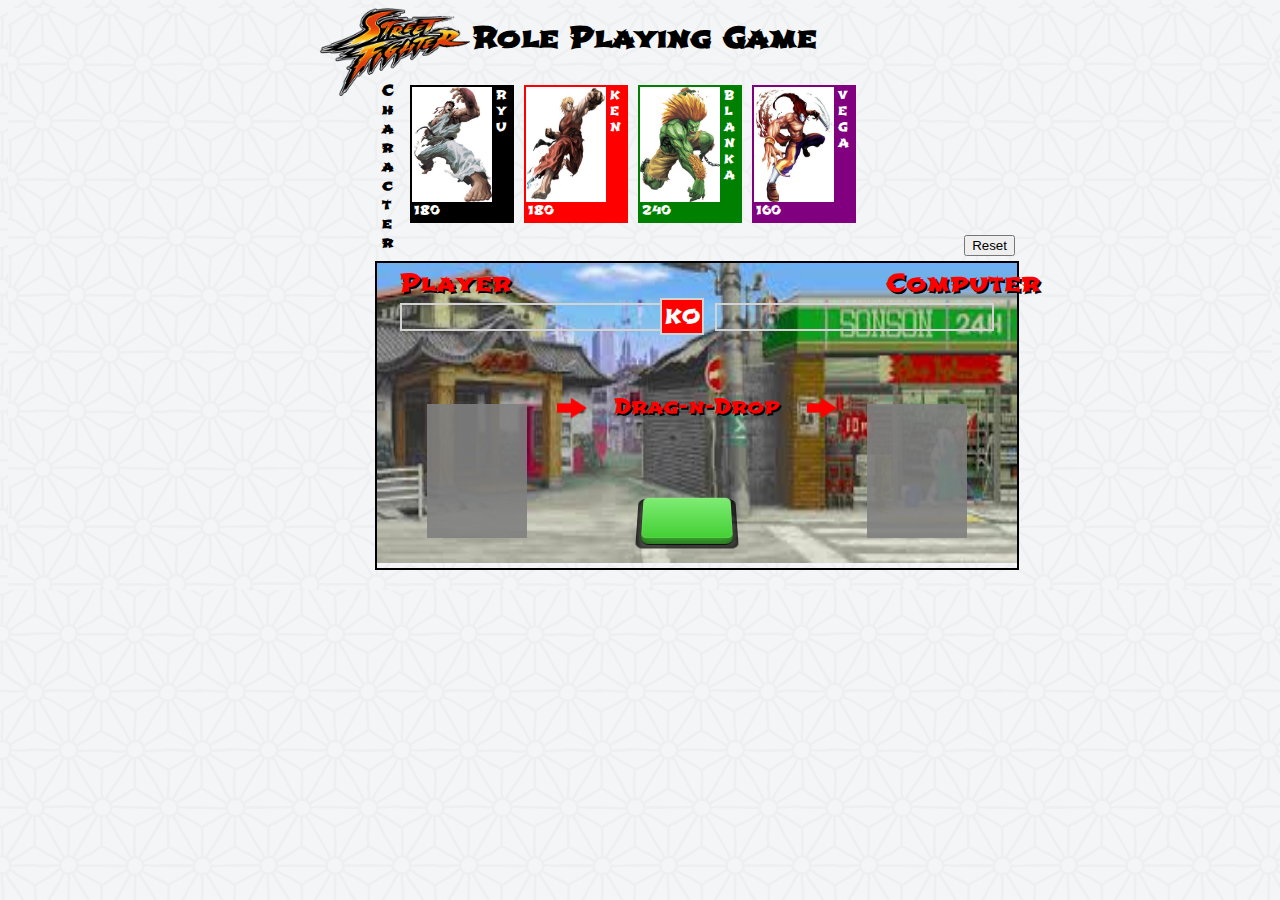
<file: index.html>
<!DOCTYPE html>
<html lang="en">
<head>
  <meta charset="UTF-8">
  <meta name="viewport" content="width=device-width, initial-scale=1">

  <script src="https://cdnjs.cloudflare.com/ajax/libs/jquery/3.2.1/jquery.min.js"></script>
  <link rel="stylesheet" href="https://maxcdn.bootstrapcdn.com/bootstrap/3.3.6/css/bootstrap.min.css" integrity="sha384-1q8mTJOASx8j1Au+a5WDVnPi2lkFfwwEAa8hDDdjZlpLegxhjVME1fgjWPGmkzs7" crossorigin="anonymous">
  <link href="https://fonts.googleapis.com/css?family=Shojumaru" rel="stylesheet">
  <link href="assets/css/style.css" rel="stylesheet">

  <title>RPG</title>
</head>
<body>
  <div class="container">
		<img class="logo" src="assets/images/logo.png">
		
		<div class="main">
	    <div class="title">
	      <h1 class="title-text">Role Playing Game</h1>
	    </div>

	    <div class="char">
	      <h2 class="row-text" id="char_title">C h a r a c t e r</h2>
	      <div class="gen-row" id="char_row">
	      </div> 
	    </div>

			<div class="reset-row"><button id="reset_btn">Reset</button></div>

	    <div class="arena">
	    	<div class="name-row">
					<div id="name-player">Player</div>
					<div id="name-comp">Computer</div>
	    	</div>

	    	<div class="player-meter">
					<div class="progress player-progress">
					  <div class="progress-bar player-bar" id="player_meter"></div>
					</div>
	    	</div>
	    	<div id="ko">KO</div>
	    	<div class="defender-meter">
					<div class="progress defender-progress">
					  <div class="progress-bar defender-bar" id="defender_meter" style="width:100%"></div>
					</div>
	    	</div>

				<img class="arena-img" src="assets/images/stage_base.jpg">
				<div class="player-box" id="player_box" ondrop="dropPlayer(event)" ondragover="allowDrop(event);"></div>

				<div class="fight" id="fight_info"></div>
				<img src="assets/images/arrow.png" id="arrow_left">
				<img src="assets/images/arrow.png" id="arrow_right">
				<img src="assets/images/arrow_down.png" id="arrow_down">

				<div class="button" id="fight_btn"><div class="outer"><div class="height"><div class="inner"></div></div></div></div>

				<div class="defender-box" id="defender_box" ondrop="dropDefender(event)" ondragover="allowDrop(event);"></div>
				<div></div>
	    </div>

	  </div>
  </div>

  <script src="assets/javascript/game.js"></script>
</body>
</html>
</file>
<file: assets/css/style.css>
html,
body {
	font-family: 'Shojumaru', cursive;
	font-size: 14px;
	background-image: url("../images/asanoha.png");
	position: relative;
}

.logo {
	position: absolute;
	top: 0;
	left: 0px;
	width: 150px;
	height: auto;
}

.container {
	position: relative;
	max-width: 640px;
	margin: auto;
}

.main {
	position: relative;
	display: flex;
	flex-direction: column;
	top: 0;
	left: 55px;
}

h1 {
	padding: 0 0 0 18px;
	margin: 0;
	text-align: left;
}

h2 {
	font-size: 14px;
	padding: 0;
	margin: 0;
}

img {
	height: 100%;
	width: auto;
}

p {
	text-align: left;
	padding-left: 2px;
	margin: 0;
	height: 14px;
	font-size: 12px;
}

.char {
	display: flex;
	flex-direction: row;
	margin: 0px 7px 7px 7px;
	align-items: center;
}

.title {
	height: 60px;
	width: 520px;
	margin-left: 80px;
	margin-bottom: 10px;
}

.title-text {
	width: 500px;
	padding-left: 18px;
	line-height: 60px;
}

.char {
	height: 150px;
}

.arena {
	position: relative;
	width: 100%;
	margin-bottom: 20px;
	border: 2px solid black;
}

.arena-img {
	width: 100%;
	height: 300px;
}

.player-meter {
	position: absolute;
	height: 24px;
	top: 40px;
	left: 23px;
	width: 43%;
	border: 2px solid lightgrey;
}

.defender-meter {
	position: absolute;
	height: 24px;
	top: 40px;
	right: 23px;
	width: 43%;
	border: 2px solid lightgrey;
}

#ko {
	position: absolute;
	top: 35px;
	left: 283px;
	height: 33px;
	width: 40px;
	background-color: red;
	color: white;
	font-size: 20px;
	line-height: 33px;
	text-align: center;
	border: 2px solid lightgrey;
}

.name-row {
	position: absolute;
	top: 4px;
	width: 100%;
	padding-left: 23px;
	padding-right: 23px;
	display: flex;
	flex-direction: row;
	justify-content: space-between;
	font-size: 24px;
	color: red;
	text-shadow: 2px 2px #000000;
}

.player-box,
.defender-box {
	position: absolute;
	z-index: 2;
	height: 134px;
	width: 100px;
	background-color: grey;
	opacity: 0.9;
	bottom: 30px;
}

.player-box {
	left: 50px;
}

.defender-box {
	right: 50px;
}

.fight {
	position: absolute;
	top: 130px;
	width: 100%;
	color: red;
	text-align: center;
	font-size: 30px;
	text-shadow: 2px 2px #000000;w;
}

#arrow_left {
	position: absolute;
	top: 130px;
	left: 180px;
	height: 30px;
	animation-name: bounce-left;
	animation-duration: 1s;
  animation-iteration-count: infinite;
}

@keyframes bounce-left {
  0% {transform: scaleX(-1) translateX(0);} 
  50% {transform: scaleX(-1) translateX(20px);}
  100% {transform: scaleX(-1) translateX(0);}    
}

#arrow_right {
	position: absolute;
	top: 130px;
	right: 180px;
	height: 30px;
	animation-name: bounce-right;
	animation-duration: 1s;
  animation-iteration-count: infinite;
}

@keyframes bounce-right {
  0% {transform: translateX(0);} 
  50% {transform: translateX(20px);}
  100% {transform: translateX(0);}    
}

#arrow_down {
	position: absolute;
	top: 170px;
	right: 287px;
	height: 30px;
	width: 30px;
	animation-name: bounce-down;
	animation-duration: 1s;
  animation-iteration-count: infinite;
}

@keyframes bounce-down {
  0% {transform: translateY(0);} 
  50% {transform: translateY(15px);}
  100% {transform: translateY(0);}    
}

.gen-row {
	display: flex;
	flex-direction: row;
	justify-content: start;
	height: 132px;
	margin-bottom: 5px;
}

.row-text {
	width: 18px;
	height: 150px;
	margin-right: 10px;
}

.char-box {
	width: 104px;
	color: white;
	text-align: center;
	cursor: pointer; 
  cursor: hand;
  font-size: 14px;
  margin-right: 10px;
  position: relative;
}

.char-content {
	height: 134px;
	width: 100px;
	display: flex;
  flex-direction: column;
  z-index: 2;
  position: absolute;
  top: 0;
  left: 0;
}

.stats-box {
	position: absolute;
	top: 0;
	height: 132px;
	width: 100px;
	background-color: grey;
	opacity: 0.9;
	z-index: 1;
	transition: 0.5s;
}

.stats-ap {
	position: absolute;
	width: 100%;
	bottom: 3px;
	font-size: 12px;
	text-align: center;
	padding: 0;
}

.char-img {
	float: left;
	width: 80px;
	height: 115px;
	user-select: none;
  -moz-user-select: none;
  -khtml-user-select: none;
  -webkit-user-select: none;
  -o-user-select: none;
}

.char-row {
	display: flex;
	flex-direction: row;
	min-height: 115px;
}

.reset-row {
	height: 26px;
	width: 100%;
}

#reset_btn {
	float: right;
}

#char_col {
	height: 115px;
	width: 15px;
	padding-left: 4px;
}

.stats-row {
	display: flex;
	flex-direction: row;
	justify-content: space-between;
}

#content_ryu {
	border: 2px solid black;
	background-color: black;
}

#content_ken {
	border: 2px solid red;
	background-color: red;
}

#content_blanka {
	border: 2px solid green;
	background-color: green;
}

#content_vega {
	border: 2px solid purple;
	background-color: purple;
}

#char_title {
	padding-top: 5px;
}

#enemy_title {
	padding-top: 35px;
}

#defender_title {
	padding-top: 20px;
}

/*Animations*/
.char-box:hover > .stats-hover {
	top: 18px;
	transition: 0.3s;
	transition-timing-function: ease-in-out;
}
.stats-hover {
	top: 0px;
	transition: 0.3s;
	transition-timing-function: ease-in-out;
}

/*progress bars*/
.progress {
  -webkit-box-shadow: none;
  box-shadow: none;
	border-radius: 0px
}

.player-progress {
	background-color: yellow;
}

.defender-progress {
	background-color: red;
}

.player-bar {
	background-color: red;
}

.defender-bar {
	background-color: yellow;
}

/*Button*/
.button {
	height: 50px;
	width: 90px;
	cursor: pointer;
	margin: 25px auto;
	position: absolute;
	bottom: 0px;
	left: 260px;
}
.button .outer {
	position: relative;
	width: 100%;
	height: 100%;
	padding: 5px;
	background: rgba(0,0,0,0.65);
	border-radius: 7px;
	-webkit-border-radius: 7px;
	-moz-border-radius: 7px;
	box-shadow: inset rgba(0,0,0,0.85) 0px 1px 5px;
	-webkit-box-shadow: inset rgba(0,0,0,0.85) 0px 1px 5px;
	-moz-box-shadow: inset rgba(0,0,0,0.85) 0px 1px 5px;
	-webkit-transform: perspective(500px) rotateX(35deg);
	-moz-transform: perspective(500px) rotateX(35deg);
}
.button .outer .height {
	position: relative;
	height: 100%;
	margin-top: -7.5px;
	padding-bottom: 7.5px;
	background: #39a02d;
	border-radius: 8px;
	-webkit-border-radius: 8px;
	-moz-border-radius: 8px;
	box-shadow: rgba(0,0,0,0.85) 0px 1px 1px, inset rgba(0,0,0,0.35) 0px -2px 8px;
	-webkit-box-shadow: rgba(0,0,0,0.85) 0px 1px 1px, inset rgba(0,0,0,0.35) 0px -2px 8px;
	-moz-box-shadow: rgba(0,0,0,0.85) 0px 1px 1px, inset rgba(0,0,0,0.35) 0px -2px 8px;
	-webkit-transition: all 0.1s ease-in-out;
	-moz-transition: all 0.1s ease-in-out;
}       
.button:hover .outer .height {
	margin-top: -5px;
	padding-bottom: 5px;
	background: #3aaf2d;
	box-shadow: rgba(0,0,0,0.25) 0px 1px 1px, inset rgba(0,0,0,0.35) 0px -2px 6px;
	-webkit-box-shadow: rgba(0,0,0,0.25) 0px 1px 1px, inset rgba(0,0,0,0.35) 0px -2px 6px;
	-moz-box-shadow: rgba( 0,0,0,0.25) 0px 1px 1px, inset rgba(0,0,0,0.35) 0px -2px 6px;
}
.button:active .outer .height {
	margin-top: 0px;
	padding-bottom: 0px;
}
.button .outer .height .inner {
	line-height: 1.4em;
	font-size: 15px;
	letter-spacing: .05em;
	position: relative;
	height: 100%;
	text-align: center;
	text-shadow: #8aff7b 0px 0px 1px;
	background: #44d135;
	background: -moz-linear-gradient(top, #80ec75 0%, #43d034 100%); /* FF3.6+ */
	background: -webkit-gradient(linear, left top, left bottom, color-stop(0%,#80ec75), color-stop(100%,#43d034)); /* Chrome,Safari4+ */
	background: -webkit-linear-gradient(top, #80ec75 0%,#43d034 100%); /* Chrome10+,Safari5.1+ */
	background: linear-gradient(top, #80ec75 0%,#43d034 100%); /* W3C */
	border-radius: 6px;
	-webkit-border-radius: 6px;
	-moz-border-radius: 6px;
	box-shadow: inset rgba(255,255,255,0.85) 0px 0px 1px;
	-webkit-box-shadow: inset rgba(255,255,255,0.85) 0px 0px 1px;
	-moz-box-shadow: inset rgba(255,255,255,0.85) 0px 0px 1px;
	-webkit-transition: all 0.1s ease-in-out;
	-moz-transition: all 0.1s ease-in-out;
}
.button:hover .outer .height .inner{
	text-shadow: #99f48d 0px 0px 1px;
	background: #43d034; /* Old browsers */
	background: -moz-linear-gradient(top, #43d034 0%, #67e45c 100%); /* FF3.6+ */
	background: -webkit-gradient(linear, left top, left bottom, color-stop(0%,#43d034), color-stop(100%,#67e45c)); /* Chrome,Safari4+ */
	background: -webkit-linear-gradient(top, #43d034 0%,#67e45c 100%); /* Chrome10+,Safari5.1+ */
	background: linear-gradient(top, #43d034 0%,#67e45c 100%); /* W3C */
}
.button:active .outer .height .inner{
	text-shadow: #319926 0px 1px 0px;
	border-radius: 8px;
	-webkit-border-radius: 8px;
	-moz-border-radius: 8px;
	box-shadow: inset rgba(0,0,0,0.9) 0px 0px 8px;
	-webkit-box-shadow: inset rgba(0,0,0,0.9) 0px 0px 8px;
	-moz-box-shadow: inset rgba(0,0,0,0.9) 0px 0px 8px;
	background: #1d7d12; /* Old browsers */
	background: -moz-linear-gradient(top, #1d7d12 0%, #4fd342 100%); /* FF3.6+ */
	background: -webkit-gradient(linear, left top, left bottom, color-stop(0%,#1d7d12), color-stop(100%,#4fd342)); /* Chrome,Safari4+ */
	background: -webkit-linear-gradient(top, #1d7d12 0%,#4fd342 100%); /* Chrome10+,Safari5.1+ */
	background: linear-gradient(top, #1d7d12 0%,#4fd342 100%); /* W3C */
}
</file>
